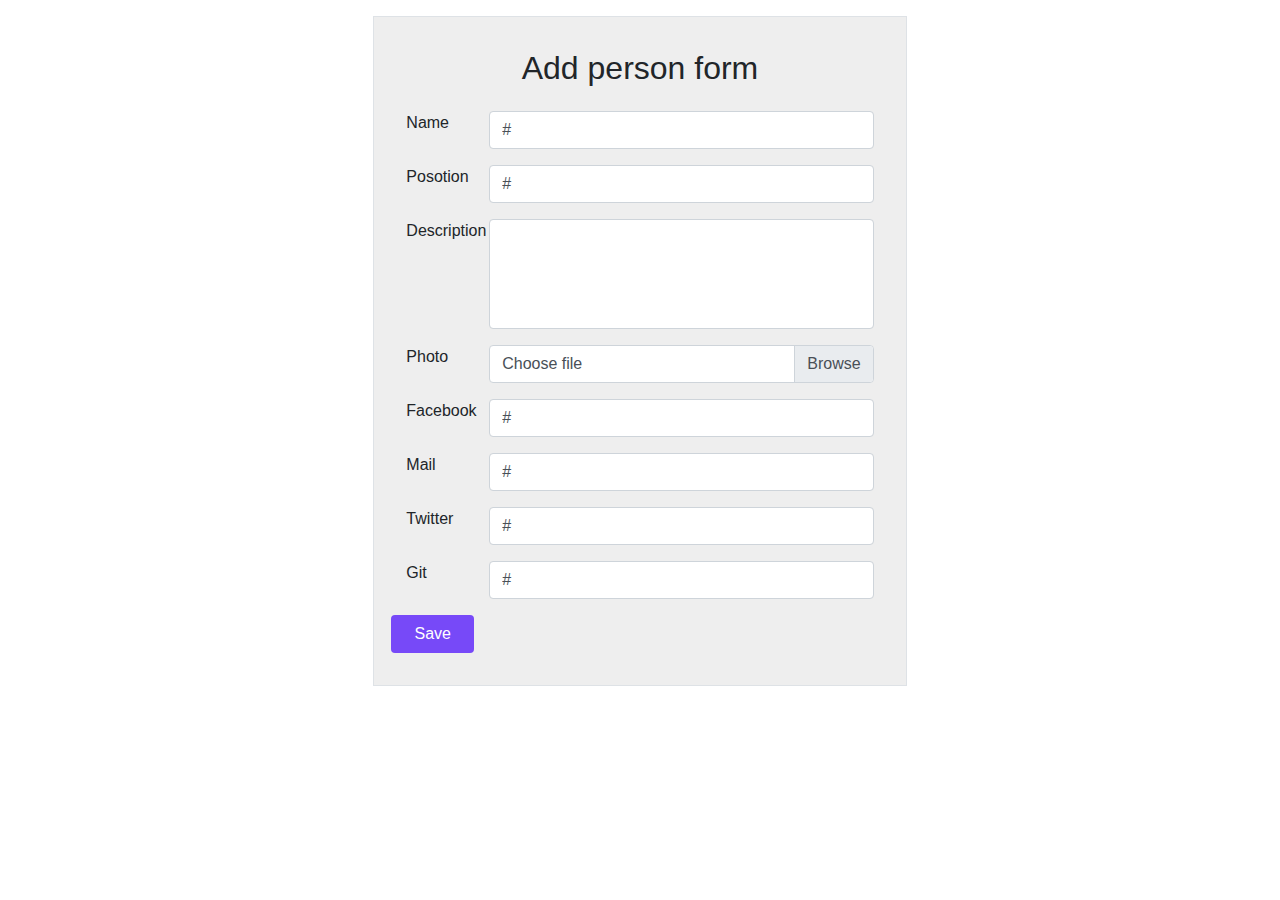
<file: view/forms/addPersonForm.html>
<!DOCTYPE html>
<html lang="en">
<head>
    <meta charset="UTF-8">
    <title>Add person form</title>
    <link rel="stylesheet" href="https://maxcdn.bootstrapcdn.com/bootstrap/4.0.0/css/bootstrap.min.css" integrity="sha384-Gn5384xqQ1aoWXA+058RXPxPg6fy4IWvTNh0E263XmFcJlSAwiGgFAW/dAiS6JXm" crossorigin="anonymous">
    <meta name="viewport" content="width=device-width, initial-scale=1.0">

    <script src="https://maxcdn.bootstrapcdn.com/bootstrap/4.0.0-alpha.6/js/bootstrap.min.js" integrity="sha384-vBWWzlZJ8ea9aCX4pEW3rVHjgjt7zpkNpZk+02D9phzyeVkE+jo0ieGizqPLForn" crossorigin="anonymous"></script>
</head>
<body>
    <div class="container border col-md-5 p-3 mt-3" style="background-color: #EEEEEE;">
        <form action="#" method="post" role="form" class="form-horizontal p-3" enctype="multipart/form-data">
            <h2 class="text-center mb-4">Add person form</h2>
            <div class="form-group row">
                <label for="name" class="control-label col-md-2">Name</label>
                <div class="col-md-10">
                    <input type="text" class="form-control" id="name" name="name" value="#">
                </div>
            </div>
            <div class="form-group row">
                <label for="posotion" class="control-label col-md-2">Posotion</label>
                <div class="col-md-10">
                    <input type="text" class="form-control" id="posotion" name="posotion" value="#">
                </div>
            </div>
            <div class="form-group row">
                <label for="description" class="control-label col-md-2">Description</label>
                <div class="col-md-10">
                    <textarea type="text" class="form-control" id="description" name="description" rows="4" style="resize: none;"></textarea>
                </div>
            </div>
            <div class="form-group row">
                <label for="photo" class="control-label col-md-2">Photo</label>
                <div class="col-md-10">
                    <div class="custom-file">
                        <input type="file" class="custom-file-input" id="customFile">
                        <label class="custom-file-label" for="customFile">Choose file</label>
                    </div>
                </div>
            </div>
            <div class="form-group row">
                <label for="facebook" class="control-label col-md-2">Facebook</label>
                <div class="col-md-10">
                    <input type="text" class="form-control" id="facebook" name="facebook" value="#">
                </div>
            </div>
            <div class="form-group row">
                <label for="mail" class="control-label col-md-2">Mail</label>
                <div class="col-md-10">
                    <input type="text" class="form-control" id="mail" name="mail" value="#">
                </div>
            </div>
            <div class="form-group row">
                <label for="twitter" class="control-label col-md-2">Twitter</label>
                <div class="col-md-10">
                    <input type="text" class="form-control" id="twitter" name="twitter" value="#">
                </div>
            </div>
            <div class="form-group row">
                <label for="git" class="control-label col-md-2">Git</label>
                <div class="col-md-10">
                    <input type="text" class="form-control" id="git" name="git" value="#">
                </div>
            </div>
            <div class="row">
                <button type="submit" name="saveButton" value="#" class="btn col-2" style="background: #7749F8; color: #ffffff">Save</button>
            </div>
        </form>
    </div>
</body>
</html>
</file>
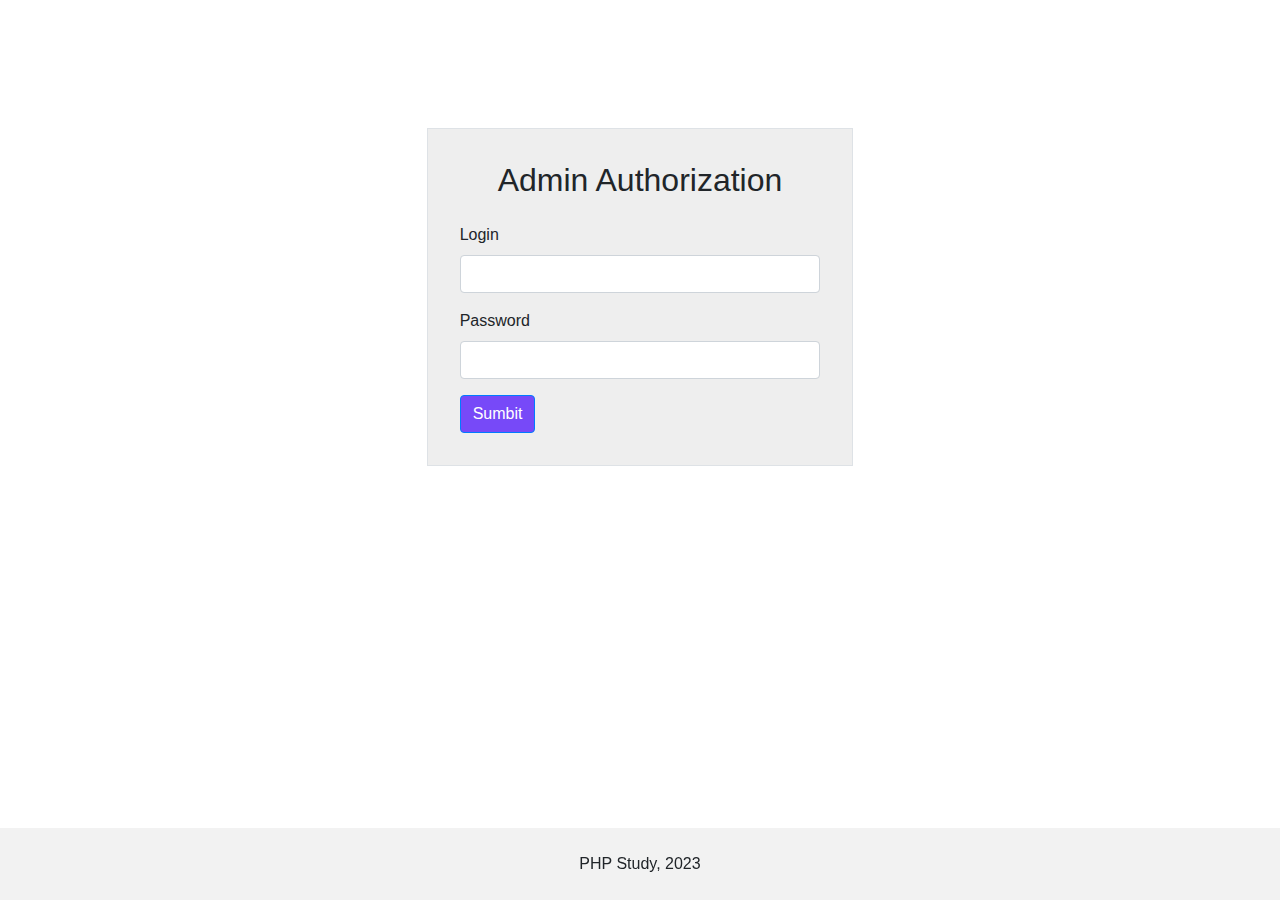
<file: view/forms/auth.html>
<!doctype html>
<html lang="eng">
  <head>
    <meta charset="utf-8">
    <title>Auth</title>
    <link rel="stylesheet" href="https://maxcdn.bootstrapcdn.com/bootstrap/4.0.0/css/bootstrap.min.css" integrity="sha384-Gn5384xqQ1aoWXA+058RXPxPg6fy4IWvTNh0E263XmFcJlSAwiGgFAW/dAiS6JXm" crossorigin="anonymous">
    <meta name="viewport" content="width=device-width, initial-scale=1.0">

    <script src="https://maxcdn.bootstrapcdn.com/bootstrap/4.0.0-alpha.6/js/bootstrap.min.js" integrity="sha384-vBWWzlZJ8ea9aCX4pEW3rVHjgjt7zpkNpZk+02D9phzyeVkE+jo0ieGizqPLForn" crossorigin="anonymous"></script>
  </head>
  <body>
    <main class="container border col-10 col-sm-6 col-md-8 col-lg-6 col-xl-4 p-3 center-block" style="background-color: #EEEEEE; margin-top: 10%;">
      <form action="#" method="post" role="form" class="form-horizontal p-3 "  enctype="multipart/form-data" >
          <h2 class="text-center mb-4">Admin Authorization</h2>
          <div class="form-group">
            <label for="login">Login</label>
            <input type="text" class="form-control" id="login">
          </div>
          <div class="form-group">
            <label for="password">Password</label>
            <input type="password" class="form-control" id="password">
          </div>
          <button type="button" class="btn btn-primary" name="addNewPerson" value="#" style="background: #7749F8; color: #ffffff">Sumbit</button>
      </form>
    </main>
    <footer class="fixed-bottom" >
      <div class="text-center p-4" style="background-color: rgba(0, 0, 0, 0.05);">PHP Study, 2023</div>
    </footer>
  </body>
</html>
</file>
